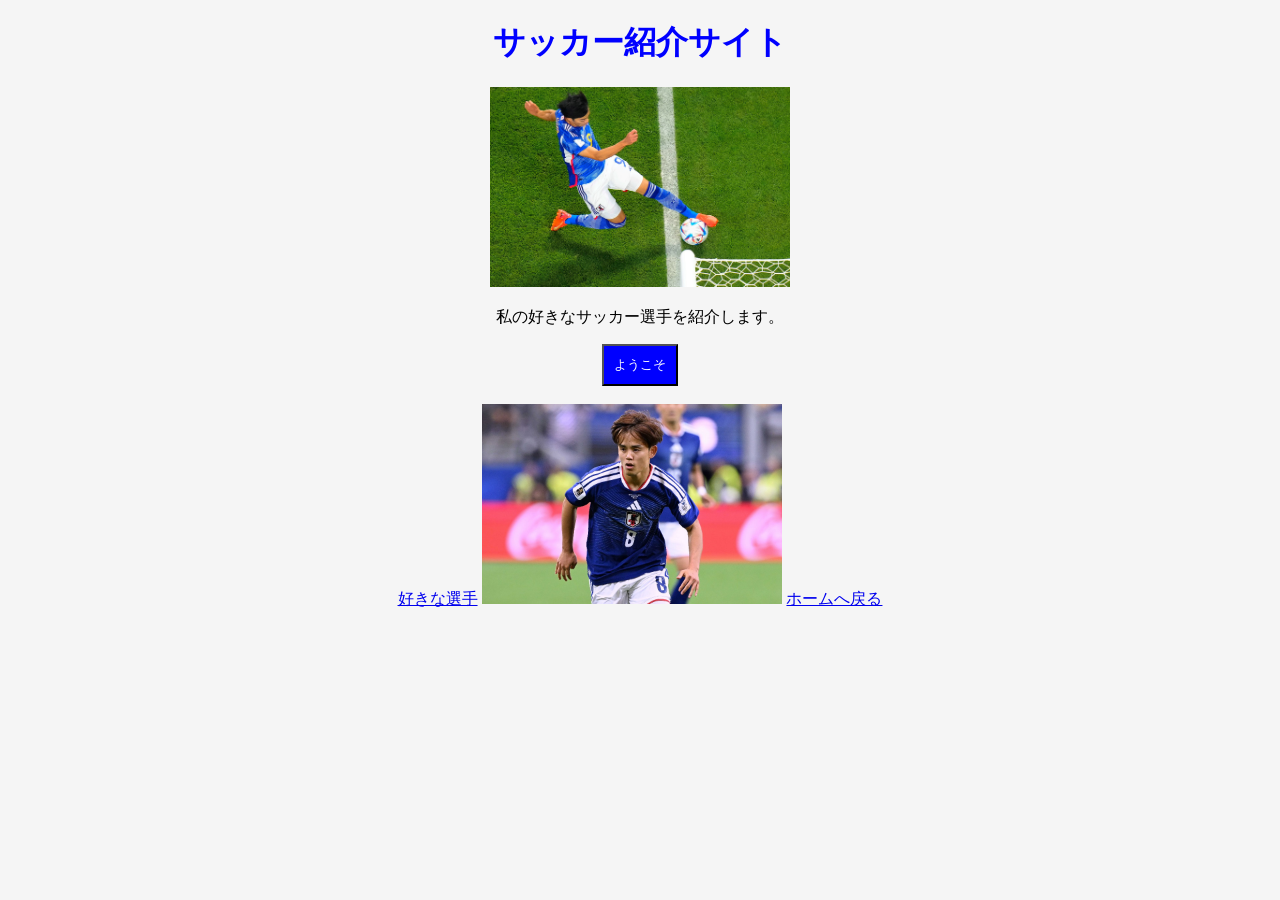
<file: index.html>
<!DOCTYPE html>
<heml lang="ja">

<head>
<meta charset="UTF-8">
<title>サッカー紹介</title>
<link rel="stylesheet" href="style.css">
</head>

<body>
<h1>サッカー紹介サイト</h1>
<img src="soccer.jpg">
<p>私の好きなサッカー選手を紹介します。</p>
<button onclick="welcome()">ようこそ</button>
<br><br>
<a href="player.html">好きな選手</a>
<img src="kubo.jpg">
 <script src="script.js"></script> 
  <a href="index.html">ホームへ戻る</a>
</body>
</heml>
</file>
<file: style.css>
body {
    background-color: #f5f5f5;
    text-align: center;
    font-family: sans-serif;
}

h1 {
    color: blue;
}

img {
    width: 300px;
}

button {
    background-color: blue;
    color: white;
    padding: 10px;
}
</file>
